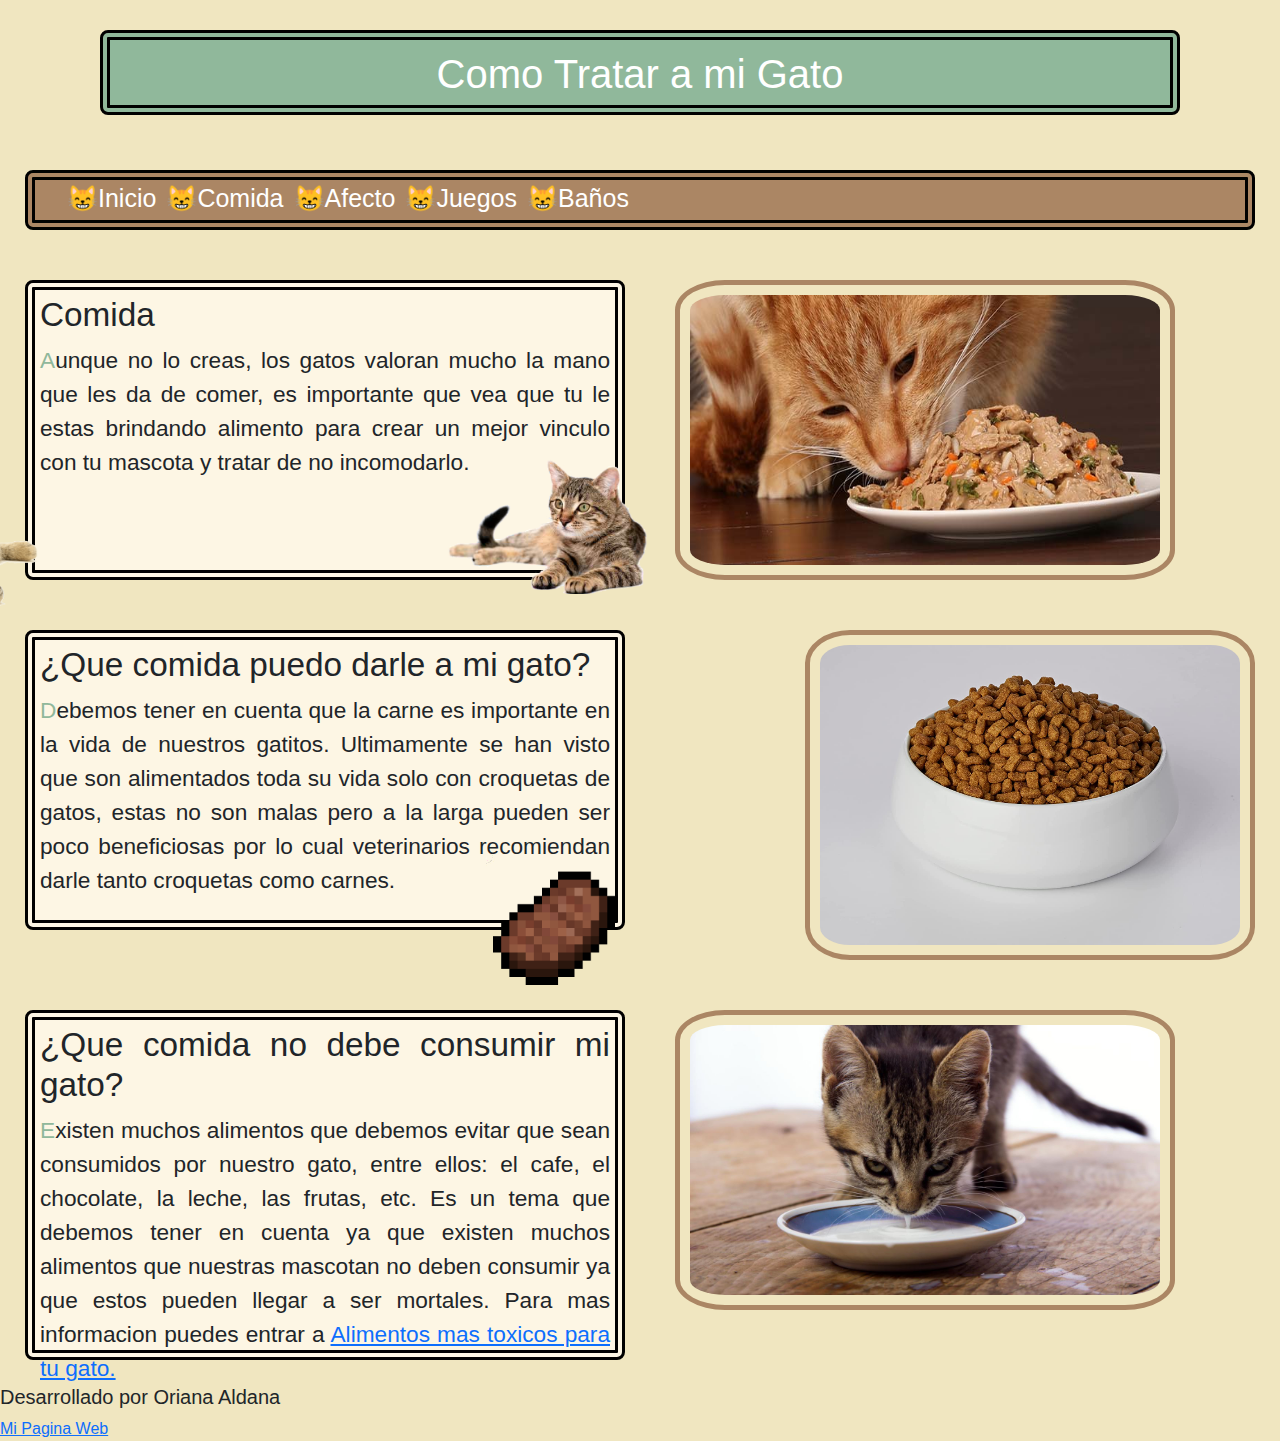
<file: comida.html>
<!DOCTYPE html>
<html lang="en">
<head>
    <meta charset="UTF-8">
    <meta name="viewport" content="width=device-width, initial-scale=1.0">
    <title>Comida</title>
    <link rel="stylesheet" href="src/css/style.css">
    <link rel="stylesheet" href="https://cdn.jsdelivr.net/npm/bootstrap@5.2.3/dist/css/bootstrap.min.css">
</head>
<body style="background-color:#F0E6C0 ;">
    <header>
        <div class="titulo"> 
            <h1 class="titulo__texto rounded-3">Como Tratar a mi Gato</h1>
        </div>
    <nav class="menu rounded-3">    
        <ul class="submenu">
            <li> <a class="button" href="index.html">Inicio</a> </li>
            <li> <a class="button" href="comida.html">Comida</a></li>
            <li> <a class="button" href="Afecto.html">Afecto</a> </li>
            <li> <a class="button" href="juegos.html">Juegos</a> </li>
            <li> <a class="button" href="baños.html">Baños</a> </li>
        </ul>
    </nav>
    </header>
    <section>
        <article class="arti">
            <div class="arti__card rounded-3">
                <h2 class="arti__card__text">Comida</h2>
                <p class="arti__card__subtext">Aunque no lo creas, los gatos valoran mucho la mano que les da de comer, es importante que vea que tu le estas brindando alimento para crear un mejor vinculo con tu mascota y tratar de no incomodarlo.</p>
                <img class="card__imagec" src="src/img/comi.png">
                <img class="card__imageco" src="src/img/com.png">
            </div>
            <img class="card__imagecom" src="src/img/comiendo.jpg">
        </article>
        <article class="arti__form">
            <div class="arti__card rounded-3">
                <h4 class="arti__card__text">¿Que comida puedo darle a mi gato?</h4>
                <p class="arti__card__subtext">Debemos tener en cuenta que la carne es importante en la vida de nuestros gatitos. Ultimamente se han visto que son alimentados toda su vida solo con croquetas de gatos, estas no son malas pero a la larga pueden ser poco beneficiosas por lo cual veterinarios recomiendan darle tanto croquetas como carnes.
                </p>
                <img class="card__imagecomi" src="src/img/carne.png">
            </div>
            <img class="card__imagecomid" src="src/img/croquetas.jpg">
        </article>
        <article class="arti">
            <div class="arti__card__a rounded-3">
                <h4 class="arti__card__text">¿Que comida no debe consumir mi gato?</h4>
                 <p class="arti__card__subtext">Existen muchos alimentos que debemos evitar que sean consumidos por nuestro gato, entre ellos: el cafe, el chocolate, la leche, las frutas, etc.
                 Es un tema que debemos tener en cuenta ya que existen muchos alimentos que nuestras mascotan no deben consumir ya que estos pueden llegar a ser mortales.
                 Para mas informacion puedes entrar a <a href="https://www.purina.es/cuidados/gatos/alimentacion/guia/alimentos-toxicos">Alimentos mas toxicos para tu gato.</a></p>
            </div>
            <img class="card__imagecomida" src="src/img/leche.jpg">
        </article>
    </section>
    <footer><h5>Desarrollado por Oriana Aldana</h5><a href="https://github.com/OrianaAldana">Mi Pagina Web</a></footer>
    <script src="https://cdn.jsdelivr.net/npm/bootstrap@4.6.2/dist/js/bootstrap.bundle.min.js"></script>
</body>
</html>
</file>
<file: src/css/style.css>
@keyframes movimiento{
    from{
        margin-left:100%;
        width:300%;
    }
to {
    margin-left: 0%;
    width: 10           0%;
}
}
*{
    margin:0;
    padding:0;
    font-family:'Gill Sans', 'Gill Sans MT', Calibri, 'Trebuchet MS', sans-serif;
    box-sizing: border-box;
}
:root{
    --background-color: #FDF6E4;
    --border-image: 10%;
    --color-button:#BF9B7A;
    --background-titu:#90B89B;
    --width-img:400px;
    --padding-img:10px;
    --margin-img:25px;
    --border-img:5px solid #AB8664 ;
}
.menu{
    background-color:#AB8664;
    font-family:'Gill Sans', 'Gill Sans MT', Calibri, 'Trebuchet MS', sans-serif;
    text-decoration: none;
    margin:25px;
    border:10px double black;
    height: 60px;
    color:black;
}
.titulo__texto{
    background-color:var(--background-titu);
    font-family:'Gill Sans', 'Gill Sans MT', Calibri, 'Trebuchet MS', sans-serif;
    width: 1170px;
    height:85px;
    padding: 10px;
    margin: 100px;
    margin-bottom: 30px;
    margin-top: 30px;
    border:10px double black;
    color:white;
    font-family:'Gill Sans', 'Gill Sans MT', Calibri, 'Trebuchet MS', sans-serif;
    text-align: center;
    font-size: 30pt;
    animation-name: movimiento;
    animation-duration: 2s;
}
.arti{
    display: flex;
    flex-direction: row;
    flex-wrap: wrap;
   
}
.arti__card__a{
    background-color:var(--background-color);
    width:600px;
    height:350px;
    padding:5px;
    border: 10px double black;
    margin:25px;
    flex-wrap: wrap;
}
.arti__card{
    background-color:var(--background-color);
    width:600px;
    height:300px;
    padding:5px;
    border: 10px double black;
    margin:25px;
    flex-wrap: wrap;
}
.arti__form{
    display: flex;
    flex-direction: row;
    justify-content: space-between;
    flex-wrap: wrap;
}
.arti__card__text{
    font-family:'Gill Sans', 'Gill Sans MT', Calibri, 'Trebuchet MS', sans-serif;
    text-align: justify;
    font-size: 25pt;
}
.arti__card__subtext{
    font-family:'Gill Sans', 'Gill Sans MT', Calibri, 'Trebuchet MS', sans-serif;
    text-align: justify;
    font-size: 17pt;
}
.cont{
    color:black;
    font-family:'Gill Sans', 'Gill Sans MT', Calibri, 'Trebuchet MS', sans-serif;
    text-align: center;
}
.menu__texto{
    text-decoration: none;
}
ul{
    list-style:none;
}
.boton{
    width:200px;
    height:200px;
    padding:15px;
    margin:10px;
}
.a{
    color:black;
}
.card__imagef{
    width:250px;
    padding: var(--padding-img);
    border-radius: var(--border-image);
    margin:var(--margin-img);
    position:absolute;
    left:470px;
    top:500px;
    flex-wrap: wrap;
}
.card__imagefo{
    width:300px;
    padding: var(--padding-img);
    border-radius: var(--border-image);
    margin:var(--margin-img);
    position: absolute;
    top: 455px;
    right: 1200px;
     
}
.card__imagefon{
    width: var(--width-img);
    padding: var(--padding-img);
    border-radius: var(--border-image);
    margin: var(--margin-img);
    border:var(--border-img);

    top:215px;
    right:50px;
}
.card__imagefond{
    width: 450px;
    padding: var(--padding-img);
    border-radius: var(--border-image);
    margin: var(--margin-img);
    border:var(--border-img);
    
   
}
.card__imagec{
    width:250px;
    padding: var(--padding-img);
    border-radius: var(--border-image);
    margin:var(--margin-img);
    position:absolute;
    left:400px;
    top:420px;
}
.card__imageco{
    width:230px;
    padding: var(--padding-img);
    border-radius: var(--border-image);
    margin:var(--margin-img);
    position:absolute;
    top:440px;
    right:1200px;
}
.card__imagecom{
    width: 500px;
    height:300px;
    padding: var(--padding-img);
    border-radius: var(--border-image);
    margin: var(--margin-img);
    border:var(--border-img);
}
.card__imagecomi{
    width:150px;
    padding: var(--padding-img);
    border-radius: var(--border-image);
    margin:var(--margin-img);
    border:var(--border-image);
    position:absolute;
    left:450px;
    top:820px;
}
.card__imagecomid{
    width: 450px;
    padding: var(--padding-img);
    border-radius: var(--border-image);
    margin: var(--margin-img);
    border:var(--border-img);
}
.card__imagecomida{
    width: 500px;
    height:300px;
    padding: var(--padding-img);
    border-radius: var(--border-image);
    margin: var(--margin-img);
    border:var(--border-img);
}
.card__imagea{
    width: 500px;
    height:320px;
    padding: var(--padding-img);
    border-radius: var(--border-image);
    margin: var(--margin-img);
    border:var(--border-img);
}
.card__imageaf{
    width: 450px;
    padding: var(--padding-img);
    border-radius: var(--border-image);
    margin: var(--margin-img);
    border:var(--border-img);
}
.card__imageafe{
    width: 500px;
    height:300px;
    padding: var(--padding-img);
    border-radius: var(--border-image);
    margin: var(--margin-img);
    border:var(--border-img);
}
.card__imagej{
    width: 500px;
    height:310px;
    padding: var(--padding-img);
    border-radius: var(--border-image);
    margin: var(--margin-img);
    border:var(--border-img);
}
.card__imageju{
    width: 450px;
    height: 300px;
    padding: var(--padding-img);
    border-radius: var(--border-image);
    margin: var(--margin-img);
    border:var(--border-img);
}

.fondo{
    background-color: #F0E6C0;
    background-image: url("fondob.png");
}
.button:hover{
    background-color: var(--color-button);
}
.button::before{
    content: "😸";
}
.card__imageb{
    width: 500px;
    height:315px;
    padding: var(--padding-img);
    border-radius: var(--border-image);
    margin: var(--margin-img);
    border:var(--border-img);
}
.card__imageba{
    width: 450px;
    height: 310px;
    padding: var(--padding-img);
    border-radius: var(--border-image);
    margin: var(--margin-img);
    border:var(--border-img);
}
h3.arti__text{
    font-family:'Gill Sans', 'Gill Sans MT', Calibri, 'Trebuchet MS', sans-serif;
    text-align: justify;
    font-size: 20pt;
}
p::first-letter{color:var(--background-titu)}
.submenu{
    display:flex;
    flex-direction: row;
    flex-wrap: wrap;
    gap:10px;
    color:black;
    align-content: center;
}
.button{
    text-decoration: none;
    font-size: 25px;
    color:white;
    list-style: none;
}
.a{
    color:white;
}
.titulo{
    display:flex;
}
.cont{
    padding:20px;
    font-size: 25pt;
}
.section{
    display: flex;
    flex-direction: column;
    justify-content: center;
}
.row{
    list-style: none;
}
</file>
